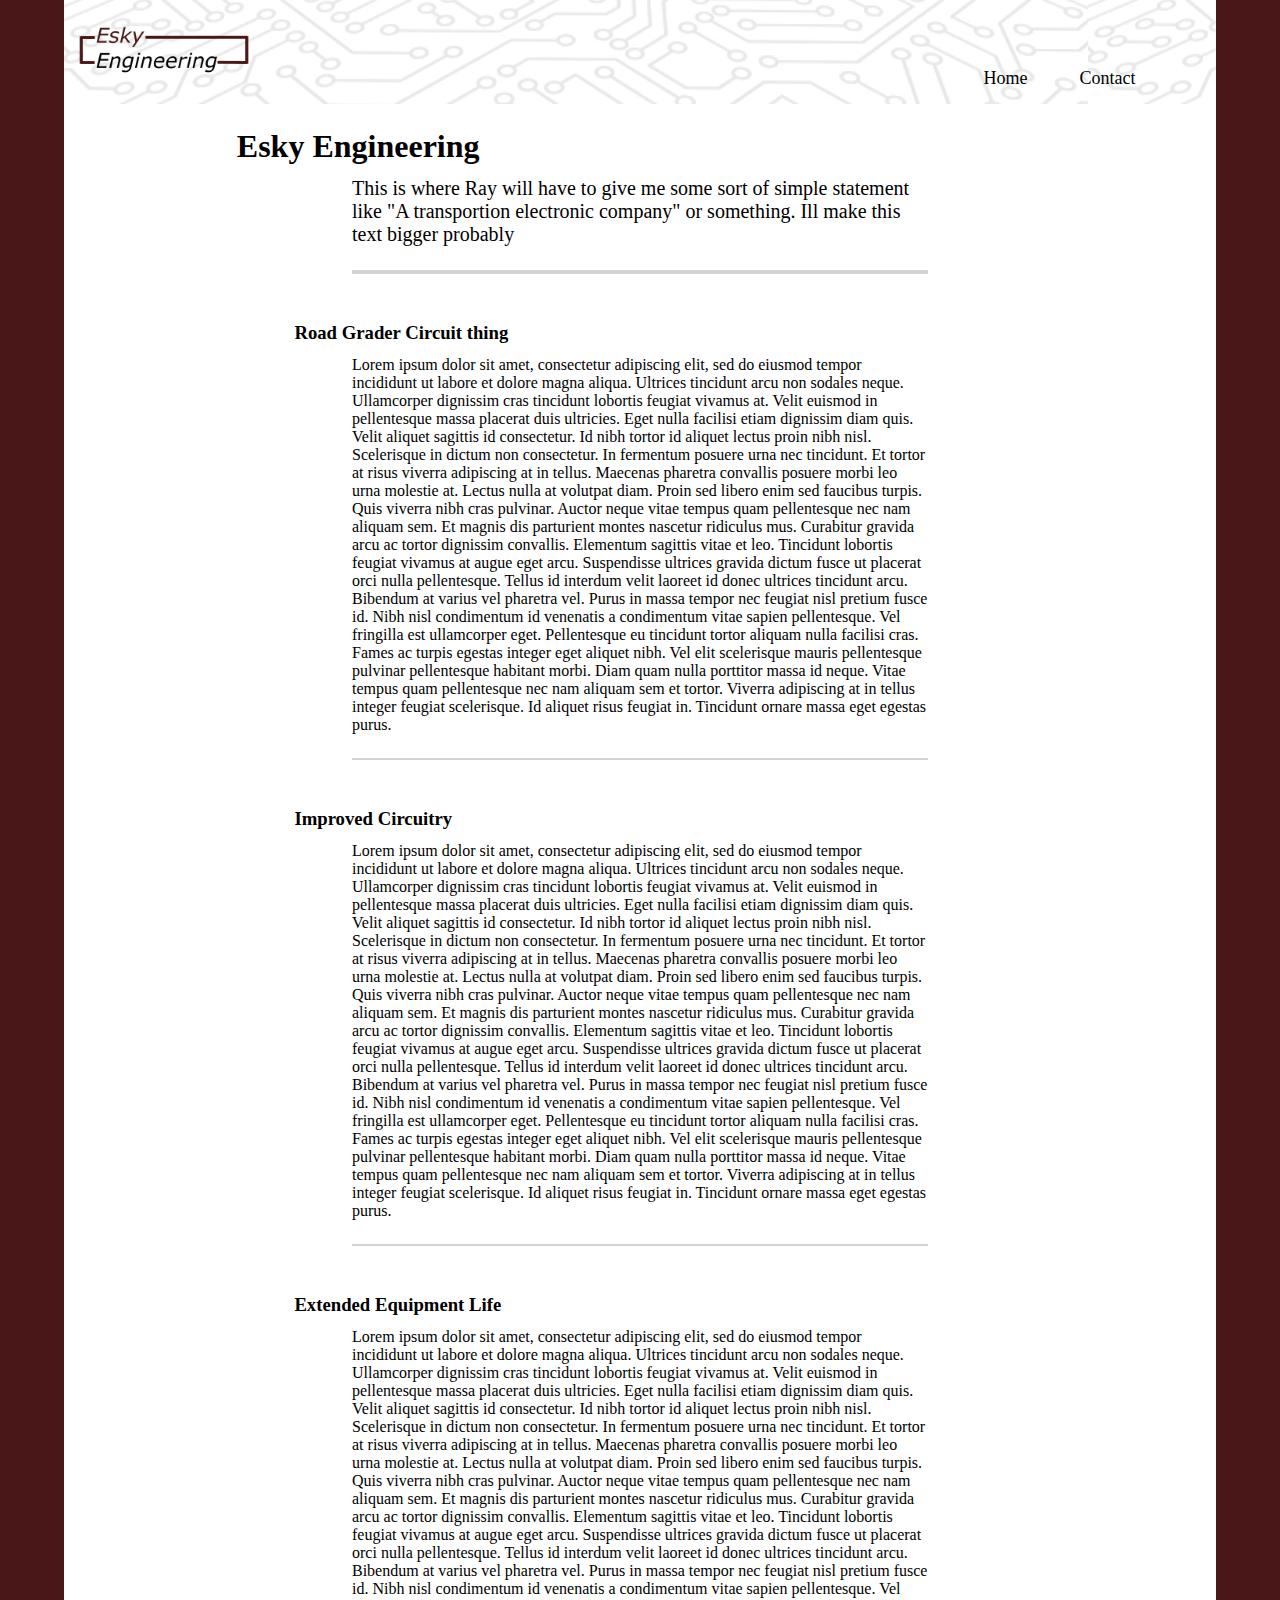
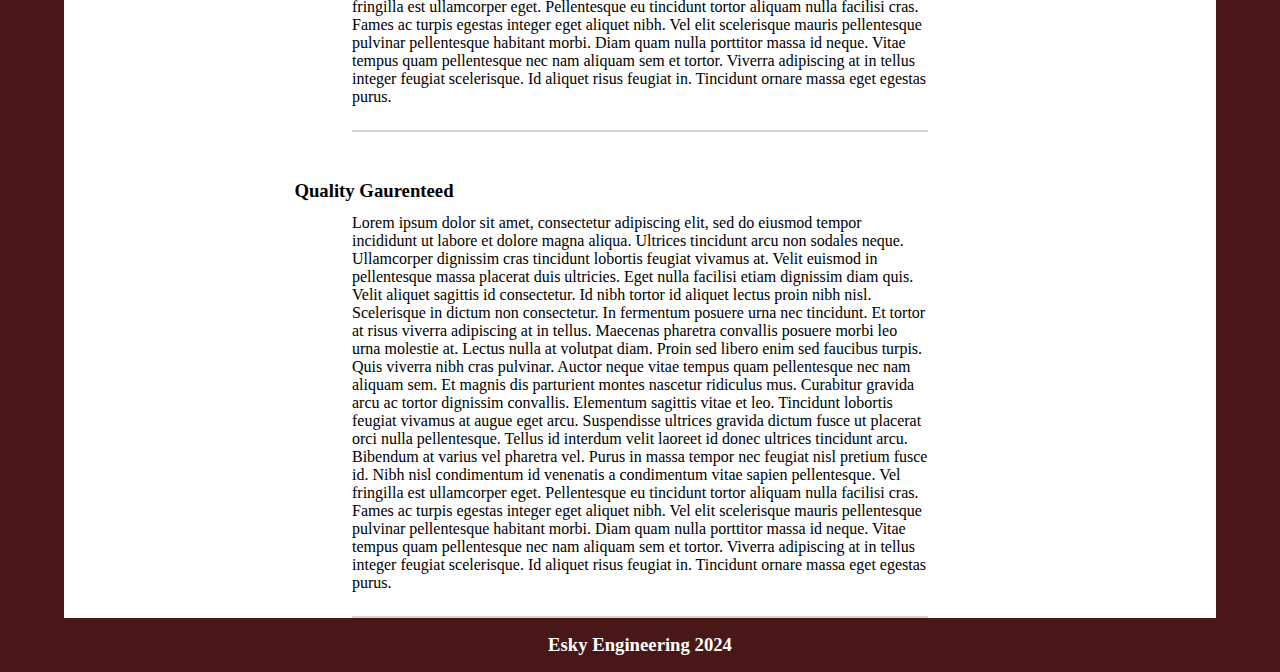
<file: index.html>
<!DOCTYPE html>
<html lang="en">
<head>
    <meta charset="UTF-8">
    <link rel="stylesheet" href="styles/styles.css"> 
    <link rel="stylesheet" href="styles/headerStyle.css"> 
    <link rel="stylesheet" href="styles/footerStyle.css"> 
</head> 

<body>
<div class="scaffold">
    <div class="header">
        <div class="header-content">
            <div class="logo">
                <img src="logo.png" alt="Esky Engineering" class="logo-img">
            </div>
    
            <div class="nav">
                <a href="index.html">Home</a>
                <a href="contact.html">Contact</a>
            </div>
        </div>
    </div>


    <div class="content">
        <h1>
            Esky Engineering
        </h1>

        <p class="general-description">
            This is where Ray will have to give me some sort of simple statement like
            "A transportion electronic company" or something. Ill make this text bigger probably
        </p>


        <h3> Road Grader Circuit thing </h3>

        <p class="paragraphs">
            Lorem ipsum dolor sit amet, consectetur adipiscing elit, sed do eiusmod tempor incididunt ut labore et dolore magna aliqua. 
            Ultrices tincidunt arcu non sodales neque. Ullamcorper dignissim cras tincidunt lobortis feugiat vivamus at. Velit euismod 
            in pellentesque massa placerat duis ultricies. Eget nulla facilisi etiam dignissim diam quis. Velit aliquet sagittis id consectetur. 
            Id nibh tortor id aliquet lectus proin nibh nisl. Scelerisque in dictum non consectetur. In fermentum posuere urna nec tincidunt. 
            Et tortor at risus viverra adipiscing at in tellus. Maecenas pharetra convallis posuere morbi leo urna molestie at. Lectus nulla 
            at volutpat diam. Proin sed libero enim sed faucibus turpis. Quis viverra nibh cras pulvinar. Auctor neque vitae tempus quam 
            pellentesque nec nam aliquam sem. Et magnis dis parturient montes nascetur ridiculus mus. Curabitur gravida arcu ac tortor dignissim 
            convallis. Elementum sagittis vitae et leo. Tincidunt lobortis feugiat vivamus at augue eget arcu.
            
            Suspendisse ultrices gravida dictum fusce ut placerat orci nulla pellentesque. Tellus id interdum velit laoreet 
            id donec ultrices tincidunt arcu. Bibendum at varius vel pharetra vel. Purus in massa tempor nec feugiat nisl pretium fusce id.
             Nibh nisl condimentum id venenatis a condimentum vitae sapien pellentesque. Vel fringilla est ullamcorper eget. Pellentesque eu 
             tincidunt tortor aliquam nulla facilisi cras. Fames ac turpis egestas integer eget aliquet nibh. Vel elit scelerisque mauris 
             pellentesque pulvinar pellentesque habitant morbi. Diam quam nulla porttitor massa id neque. Vitae tempus quam pellentesque nec 
             nam aliquam sem et tortor. Viverra adipiscing at in tellus integer feugiat scelerisque. Id aliquet risus feugiat in. Tincidunt 
             ornare massa eget egestas purus.
        </p>

        <h3>
            Improved Circuitry
        </h3>

        <p class="paragraphs">
            Lorem ipsum dolor sit amet, consectetur adipiscing elit, sed do eiusmod tempor incididunt ut labore et dolore magna aliqua. 
            Ultrices tincidunt arcu non sodales neque. Ullamcorper dignissim cras tincidunt lobortis feugiat vivamus at. Velit euismod 
            in pellentesque massa placerat duis ultricies. Eget nulla facilisi etiam dignissim diam quis. Velit aliquet sagittis id consectetur. 
            Id nibh tortor id aliquet lectus proin nibh nisl. Scelerisque in dictum non consectetur. In fermentum posuere urna nec tincidunt. 
            Et tortor at risus viverra adipiscing at in tellus. Maecenas pharetra convallis posuere morbi leo urna molestie at. Lectus nulla 
            at volutpat diam. Proin sed libero enim sed faucibus turpis. Quis viverra nibh cras pulvinar. Auctor neque vitae tempus quam 
            pellentesque nec nam aliquam sem. Et magnis dis parturient montes nascetur ridiculus mus. Curabitur gravida arcu ac tortor dignissim 
            convallis. Elementum sagittis vitae et leo. Tincidunt lobortis feugiat vivamus at augue eget arcu.
            
            Suspendisse ultrices gravida dictum fusce ut placerat orci nulla pellentesque. Tellus id interdum velit laoreet 
            id donec ultrices tincidunt arcu. Bibendum at varius vel pharetra vel. Purus in massa tempor nec feugiat nisl pretium fusce id.
             Nibh nisl condimentum id venenatis a condimentum vitae sapien pellentesque. Vel fringilla est ullamcorper eget. Pellentesque eu 
             tincidunt tortor aliquam nulla facilisi cras. Fames ac turpis egestas integer eget aliquet nibh. Vel elit scelerisque mauris 
             pellentesque pulvinar pellentesque habitant morbi. Diam quam nulla porttitor massa id neque. Vitae tempus quam pellentesque nec 
             nam aliquam sem et tortor. Viverra adipiscing at in tellus integer feugiat scelerisque. Id aliquet risus feugiat in. Tincidunt 
             ornare massa eget egestas purus.
        </p>

        <h3>
            Extended Equipment Life
        </h3>

        <p class="paragraphs">
            Lorem ipsum dolor sit amet, consectetur adipiscing elit, sed do eiusmod tempor incididunt ut labore et dolore magna aliqua. 
            Ultrices tincidunt arcu non sodales neque. Ullamcorper dignissim cras tincidunt lobortis feugiat vivamus at. Velit euismod 
            in pellentesque massa placerat duis ultricies. Eget nulla facilisi etiam dignissim diam quis. Velit aliquet sagittis id consectetur. 
            Id nibh tortor id aliquet lectus proin nibh nisl. Scelerisque in dictum non consectetur. In fermentum posuere urna nec tincidunt. 
            Et tortor at risus viverra adipiscing at in tellus. Maecenas pharetra convallis posuere morbi leo urna molestie at. Lectus nulla 
            at volutpat diam. Proin sed libero enim sed faucibus turpis. Quis viverra nibh cras pulvinar. Auctor neque vitae tempus quam 
            pellentesque nec nam aliquam sem. Et magnis dis parturient montes nascetur ridiculus mus. Curabitur gravida arcu ac tortor dignissim 
            convallis. Elementum sagittis vitae et leo. Tincidunt lobortis feugiat vivamus at augue eget arcu.
            
            Suspendisse ultrices gravida dictum fusce ut placerat orci nulla pellentesque. Tellus id interdum velit laoreet 
            id donec ultrices tincidunt arcu. Bibendum at varius vel pharetra vel. Purus in massa tempor nec feugiat nisl pretium fusce id.
             Nibh nisl condimentum id venenatis a condimentum vitae sapien pellentesque. Vel fringilla est ullamcorper eget. Pellentesque eu 
             tincidunt tortor aliquam nulla facilisi cras. Fames ac turpis egestas integer eget aliquet nibh. Vel elit scelerisque mauris 
             pellentesque pulvinar pellentesque habitant morbi. Diam quam nulla porttitor massa id neque. Vitae tempus quam pellentesque nec 
             nam aliquam sem et tortor. Viverra adipiscing at in tellus integer feugiat scelerisque. Id aliquet risus feugiat in. Tincidunt 
             ornare massa eget egestas purus.
        </p>

        <h3>
            Quality Gaurenteed
        </h3>

        <p class="paragraphs">
            Lorem ipsum dolor sit amet, consectetur adipiscing elit, sed do eiusmod tempor incididunt ut labore et dolore magna aliqua. 
            Ultrices tincidunt arcu non sodales neque. Ullamcorper dignissim cras tincidunt lobortis feugiat vivamus at. Velit euismod 
            in pellentesque massa placerat duis ultricies. Eget nulla facilisi etiam dignissim diam quis. Velit aliquet sagittis id consectetur. 
            Id nibh tortor id aliquet lectus proin nibh nisl. Scelerisque in dictum non consectetur. In fermentum posuere urna nec tincidunt. 
            Et tortor at risus viverra adipiscing at in tellus. Maecenas pharetra convallis posuere morbi leo urna molestie at. Lectus nulla 
            at volutpat diam. Proin sed libero enim sed faucibus turpis. Quis viverra nibh cras pulvinar. Auctor neque vitae tempus quam 
            pellentesque nec nam aliquam sem. Et magnis dis parturient montes nascetur ridiculus mus. Curabitur gravida arcu ac tortor dignissim 
            convallis. Elementum sagittis vitae et leo. Tincidunt lobortis feugiat vivamus at augue eget arcu.
            
            Suspendisse ultrices gravida dictum fusce ut placerat orci nulla pellentesque. Tellus id interdum velit laoreet 
            id donec ultrices tincidunt arcu. Bibendum at varius vel pharetra vel. Purus in massa tempor nec feugiat nisl pretium fusce id.
             Nibh nisl condimentum id venenatis a condimentum vitae sapien pellentesque. Vel fringilla est ullamcorper eget. Pellentesque eu 
             tincidunt tortor aliquam nulla facilisi cras. Fames ac turpis egestas integer eget aliquet nibh. Vel elit scelerisque mauris 
             pellentesque pulvinar pellentesque habitant morbi. Diam quam nulla porttitor massa id neque. Vitae tempus quam pellentesque nec 
             nam aliquam sem et tortor. Viverra adipiscing at in tellus integer feugiat scelerisque. Id aliquet risus feugiat in. Tincidunt 
             ornare massa eget egestas purus.   
        </p>

        <p> <!-- Empty for space --> </p>
    </div>

    <div class="footer">
        <h3>
            Esky Engineering 2024 
        </h3>
    </div>
</div>

   
</body>

</html>
</file>
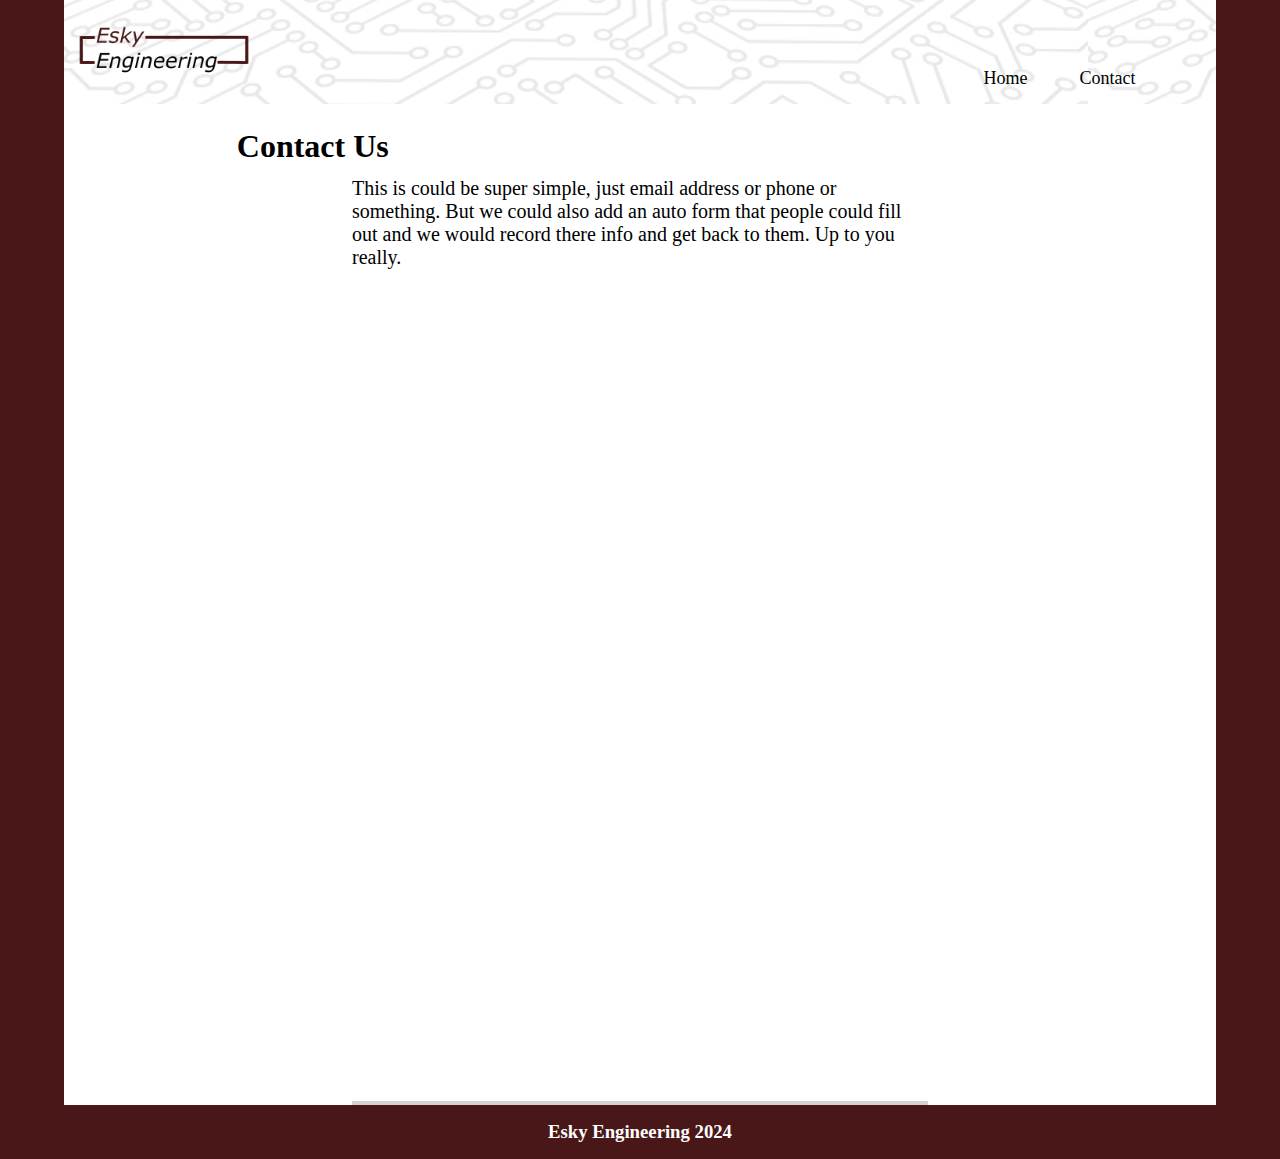
<file: contact.html>
<!DOCTYPE html>
<html lang="en">
<head>
    <meta charset="UTF-8">
    <link rel="stylesheet" href="styles/styles.css"> 
    <link rel="stylesheet" href="styles/headerStyle.css"> 
    <link rel="stylesheet" href="styles/footerStyle.css"> 
</head> 

<body>
<div class="scaffold">
    <div class="header">
        <div class="header-content">
            <div class="logo">
                <img src="logo.png" alt="Esky Engineering" class="logo-img">
            </div>
    
            <div class="nav">
                <a href="index.html">Home</a>
                <a href="contact.html">Contact</a>
            </div>
        </div>
    </div>


    <div class="content">
        <h1>
            Contact Us
        </h1>

        <p class="general-description" id="short">
            This is could be super simple, just email address or phone or something. But we could also add an auto form that 
            people could fill out and we would record there info and get back to them. Up to you really. 
        </p>

        <p> <!-- Empty for space --> </p>
    </div>

    <div class="footer">
        <h3>
            Esky Engineering 2024 
        </h3>
    </div>
</div>

   
</body>

</html>
</file>
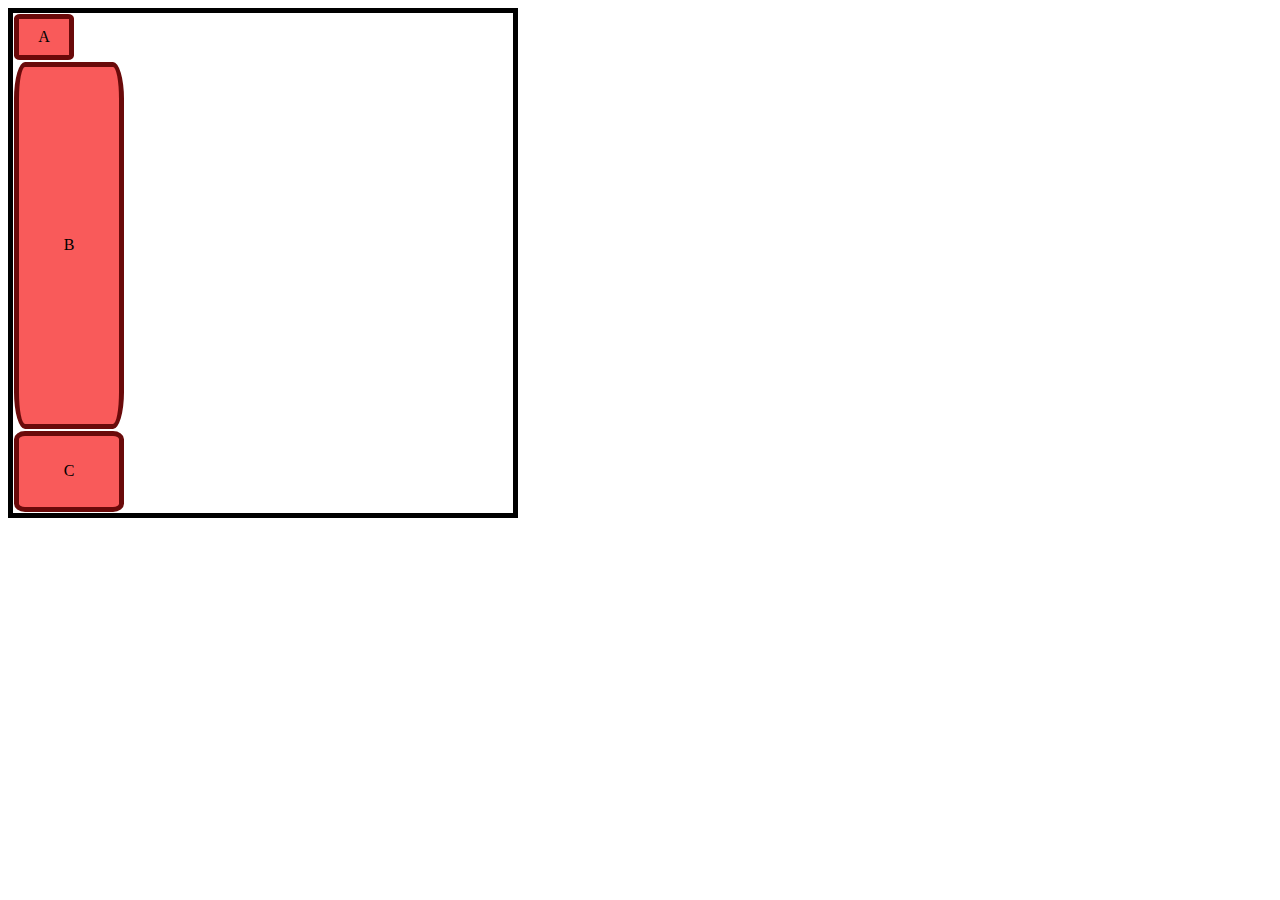
<file: playground.html>
<!DOCTYPE html>
<html lang="en">
<head>
    <meta charset="UTF-8">
    <link rel="stylesheet" href="playgroundStyles.css"> 
</head> 

<body>
    <div class="container">
        <div class="item item-a">A</div>
        <div class="item item-b">B</div>
        <div class="item item-c">C</div>
    </div>
</body>

</html>
</file>
<file: styles/styles.css>
* { 
    margin: 0px; 
    padding: 0px;
} 

.scaffold {
    display: flex;
    flex-direction: column;
    justify-content: space-between;
    background-color: var(--secondary-color);
}

#short {
    height:100vh;
}

.content{
    background-color: #ffffff;
    display: flex;
    flex: 1;
    flex-direction: column;
    height: 100vh;
    width: 90%;
    margin-left: 5%;
    margin-bottom: 0%;
}

.content h1 {
    margin: 24px 0px 0px 15%;
    padding: 0px;
    height: 100%;
}

.content h3 {
    margin: 48px 0px 0px 20%;
    padding: 0px;
    vertical-align: bottom;
    height: 100%;
}

.paragraphs{
    margin: 12px 0px 0px 25%;
    padding: 0px;
    width: 50%;
    height: 100%;
    padding-bottom: 24px;
    border-bottom: 2px solid lightgray;
}

.general-description{
    font-size: 20px;
    margin: 12px 0px 0px 25%;
    padding: 0px;
    width: 50%;
    height: 100%;
    padding-bottom: 24px;
    border-bottom: 4px solid lightgray;
}
</file>
<file: styles/headerStyle.css>
@import 'shared.css';

.header{
    background-color: #fff;
    display: flex;
    flex-direction: column;
    width: 90%;
    height: 10%;
    margin-left: 5%;
}

.header-content{
    background-image: url("headerBackground.png");
    background-color: #fff;
    width: 100%;
    display: flex;
    justify-content: space-between;
}

.logo-img{
    height: 100px;
    margin: 0px;
    padding: 0px;
}

.nav{
    display: flex;
    justify-content: flex-end;
    align-items: end;
    width: 90%;
    margin-right: 5%;
    margin-left: 5%;
}

.nav a:hover{
    color: #fff;
    background-color:var(--secondary-color);
}

.nav a {
    color: #000;
    width: 100px;
    height: 50%;
    text-align: center;
    align-content: center;
    text-decoration: none;
    margin: 0px 1px 0px 1px;
    font-size: large;
}
</file>
<file: styles/footerStyle.css>
@import 'shared.css';

.footer {
    margin-top: 0;
    height: 3%;
    background-color: var(--secondary-color);
    width:100%;
    display: flex;
    justify-content: center;
}

.footer h3{
    background-color:  var(--secondary-color);
    color: #ffffff;
    padding: 1rem;
    width: 100%;
    text-align: center;
}
</file>
<file: playgroundStyles.css>
.item {
    width: 100px;
    height: 100px;
    background-color: #f95a5a;
    border-radius: 10%;
    border: 5px solid #6a0a0a;
    text-align: center;
    align-content: center;
    margin: 1px;
}

.item-a {
    width: 50px;
    height: 50px;
}

.item-b {
    height: 100%;
}

.item-c {
    width: 100px;
}

.container {
    border-radius: 0%;
    border: 5px solid #000000;
    height: 500px;
    width: 500px;

    display: flex;
    flex-direction: column;
    justify-content: space-between;
    align-items: flex-start;
}
</file>
